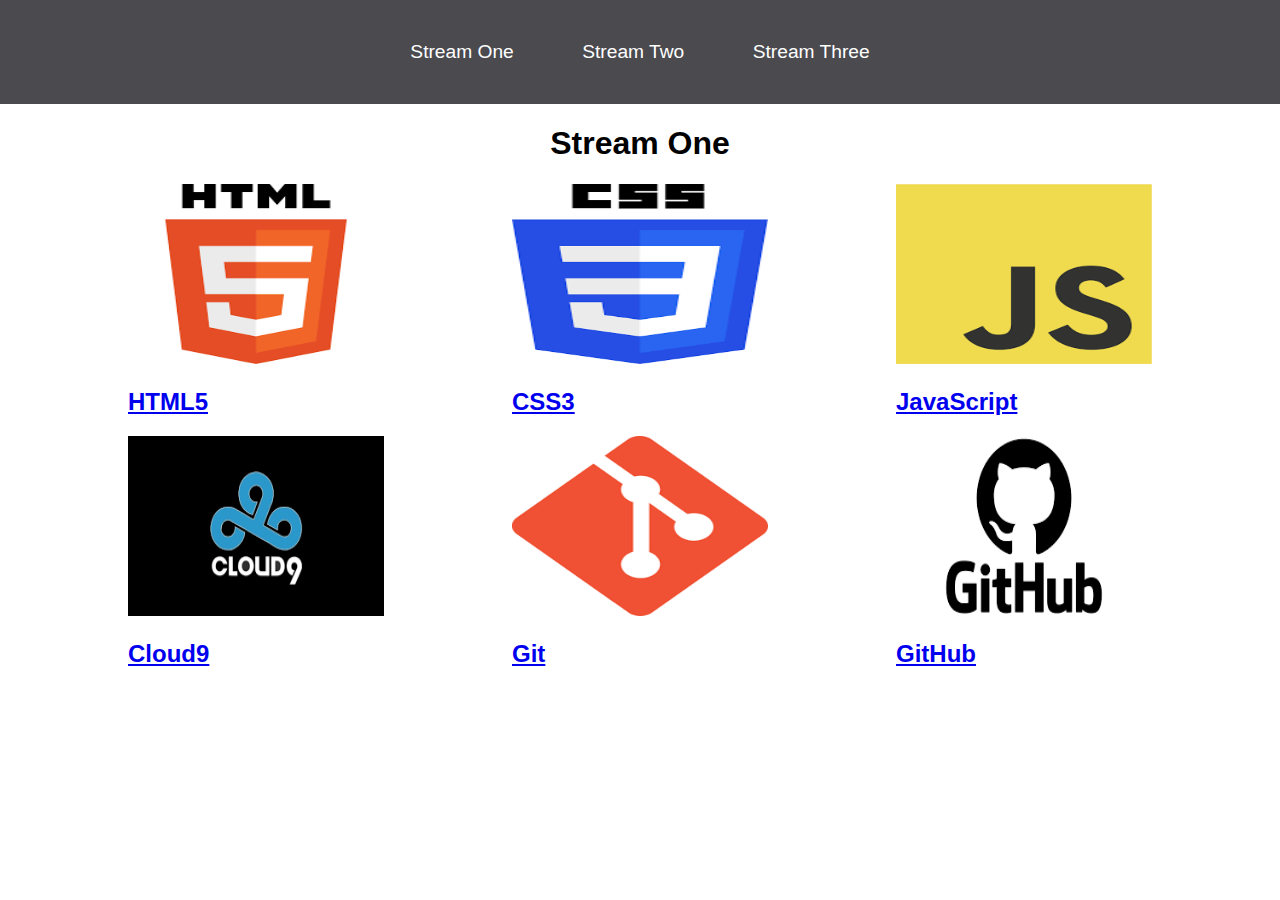
<file: index.html>
<!DOCTYPE html>
<html lang="en">
<head>
    <meta charset="UTF-8">
    <meta http-equiv="X-UA-Compatible" content="IE=edge">
    <meta name="viewport" content="width=device-width, initial-scale=1.0">
    <title>Hello World</title>
    <link rel="stylesheet" href="css/style.css">
</head>
<body>
    <nav>
        <ul>
            <li><a href="index.html">Stream One</a></li>
            <li><a href="stream-two.html">Stream Two</a></li>
            <li><a href="stream-three.html">Stream Three</a></li>
        </ul>
   </nav>
    <h1>Stream One</h1>
    <div class="card">
        <a href="https://en.wikipedia.org/wiki/HTML5" target="_blank">
            <img src="[data-uri]" alt="HTML5"> 
            <h2>HTML5</h2>
        </a>
    </div>
    <div class="card">
        <a href="https://en.wikipedia.org/wiki/CCS3" target=""_blank>
            <img src="[data-uri]" alt="CSS3">
            <h2>CSS3</h2>
        </a>
    </div>
    <div class="card">
        <a href="https://en.wikipedia.org/wiki/JavaScript" target=""_blank>
            <img src="[data-uri]" alt="JavaScript">
            <h2>JavaScript</h2>
        </a>
    </div>
    <div class="card">
        <a href="https://en.wikipedia.org/wiki/Cloud9" target=""_blank>
            <img src="[data-uri]" alt="Cloud9">
            <h2>Cloud9</h2>
        </a>
    </div>
    <div class="card">
        <a href="https://en.wikipedia.org/wiki/Git" target="_blank">
            <img src="[data-uri]" alt="Git">
            <h2>Git</h2>
        </a>
    </div>
    <div class="card">
        <a href="https://en.wikipedia.org/wiki/GitHub" target="_blank">
            <img src="[data-uri]" alt="GitHub">
            <h2>GitHub</h2>
        </a>
    </div>
   
</body>
</html>
</file>
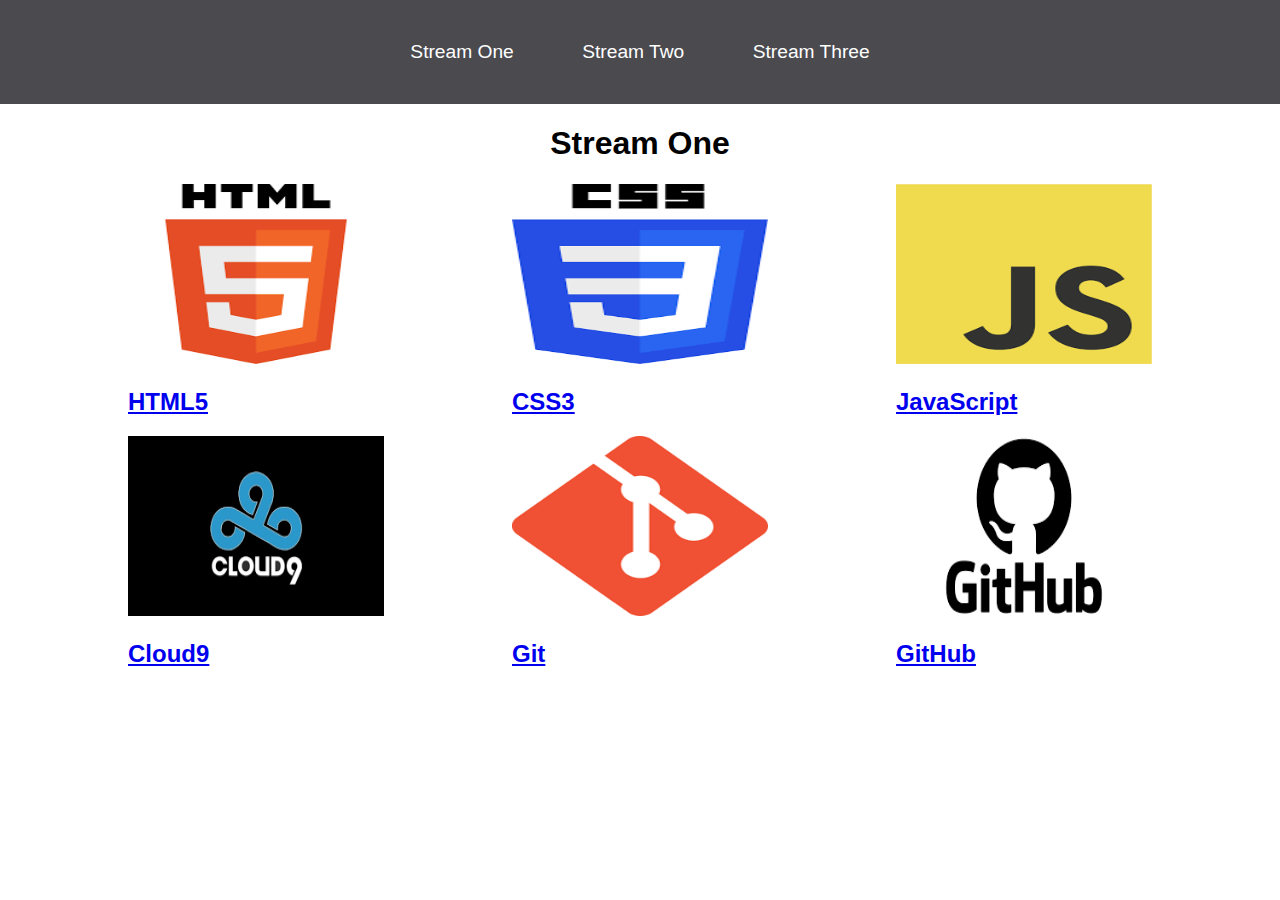
<file: stream-one.html>
<!DOCTYPE html>
<html lang="en">
<head>
    <meta charset="UTF-8">
    <meta http-equiv="X-UA-Compatible" content="IE=edge">
    <meta name="viewport" content="width=device-width, initial-scale=1.0">
    <title>Hello World</title>
    <link rel="stylesheet" href="css/style.css">
</head>
<body>
    <nav>
        <ul>
            <li><a href="stream-one.html">Stream One</a></li>
            <li><a href="stream-two.html">Stream Two</a></li>
            <li><a href="stream-three.html">Stream Three</a></li>
        </ul>
   </nav>
    <h1>Stream One</h1>
    <div class="card">
        <a href="https://en.wikipedia.org/wiki/HTML5" target="_blank">
            <img src="[data-uri]" alt="HTML5"> 
            <h2>HTML5</h2>
        </a>
    </div>
    <div class="card">
        <a href="https://en.wikipedia.org/wiki/CCS3" target=""_blank>
            <img src="[data-uri]" alt="CSS3">
            <h2>CSS3</h2>
        </a>
    </div>
    <div class="card">
        <a href="https://en.wikipedia.org/wiki/JavaScript" target=""_blank>
            <img src="[data-uri]" alt="JavaScript">
            <h2>JavaScript</h2>
        </a>
    </div>
    <div class="card">
        <a href="https://en.wikipedia.org/wiki/Cloud9" target=""_blank>
            <img src="[data-uri]" alt="Cloud9">
            <h2>Cloud9</h2>
        </a>
    </div>
    <div class="card">
        <a href="https://en.wikipedia.org/wiki/Git" target="_blank">
            <img src="[data-uri]" alt="Git">
            <h2>Git</h2>
        </a>
    </div>
    <div class="card">
        <a href="https://en.wikipedia.org/wiki/GitHub" target="_blank">
            <img src="[data-uri]" alt="GitHub">
            <h2>GitHub</h2>
        </a>
    </div>
   
</body>
</html>
</file>
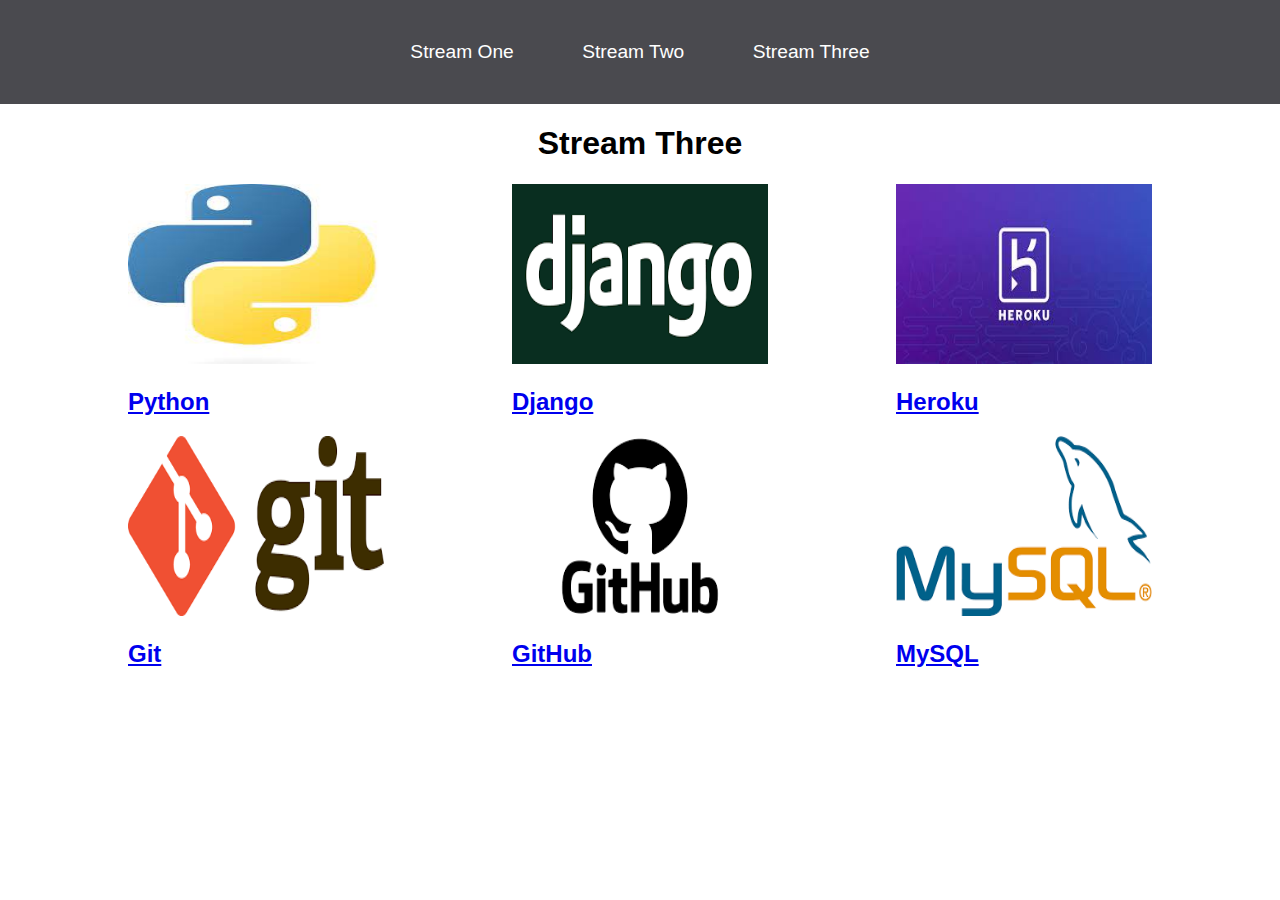
<file: stream-three.html>
<!DOCTYPE html>
<html lang="en">
<head>
    <meta charset="UTF-8">
    <meta http-equiv="X-UA-Compatible" content="IE=edge">
    <meta name="viewport" content="width=device-width, initial-scale=1.0">
    <title>Hello World</title>
    <link rel="stylesheet" href="css/style.css">
</head>
<body>
    <nav>
        <ul>
            <li><a href="stream-one.html">Stream One</a></li>
            <li><a href="stream-two.html">Stream Two</a></li>
            <li><a href="stream-three.html">Stream Three</a></li>
        </ul>
   </nav>
    <h1>Stream Three</h1>
    
    <div class="card">
        <a href="https://en.wikipedia.org/wiki/Python_(programming_language)" target="_blank">
            <img src="[data-uri]" alt="Python">
            <h2>Python</h2>
        </a>
    </div>
        <div class="card">
    <a href="https://en.wikipedia.org/wiki/Django_Unchained" target="_blank">
        <img src="[data-uri]" alt="Django">
        <h2>Django</h2>
    </a>
</div>
    <div class="card">
    <a href="https://en.wikipedia.org/wiki/Heroku" target="_blank">
        <img src="[data-uri]" alt="Heroku">
        <h2>Heroku</h2>
    </a>
    </div>
    <div class="card">
    <a href="https://en.wikipedia.org/wiki/Git" target="_blank">
        <img src="[data-uri]" alt="Git">
        <h2>Git</h2>
    </a>
</div>
   <div class="card">
    <a href="GitHub" target="_blank">
        <img src="[data-uri]" alt="GitHub">
        <h2>GitHub</h2>
    </a>
   </div>
    <div class="card">
        <a href="https://en.wikipedia.org/wiki/MySQL" target="_blank">
            <img src="[data-uri]" alt="MySQL">
            <h2>MySQL</h2>
        </a>
    </div>

</body>
</html>
</file>
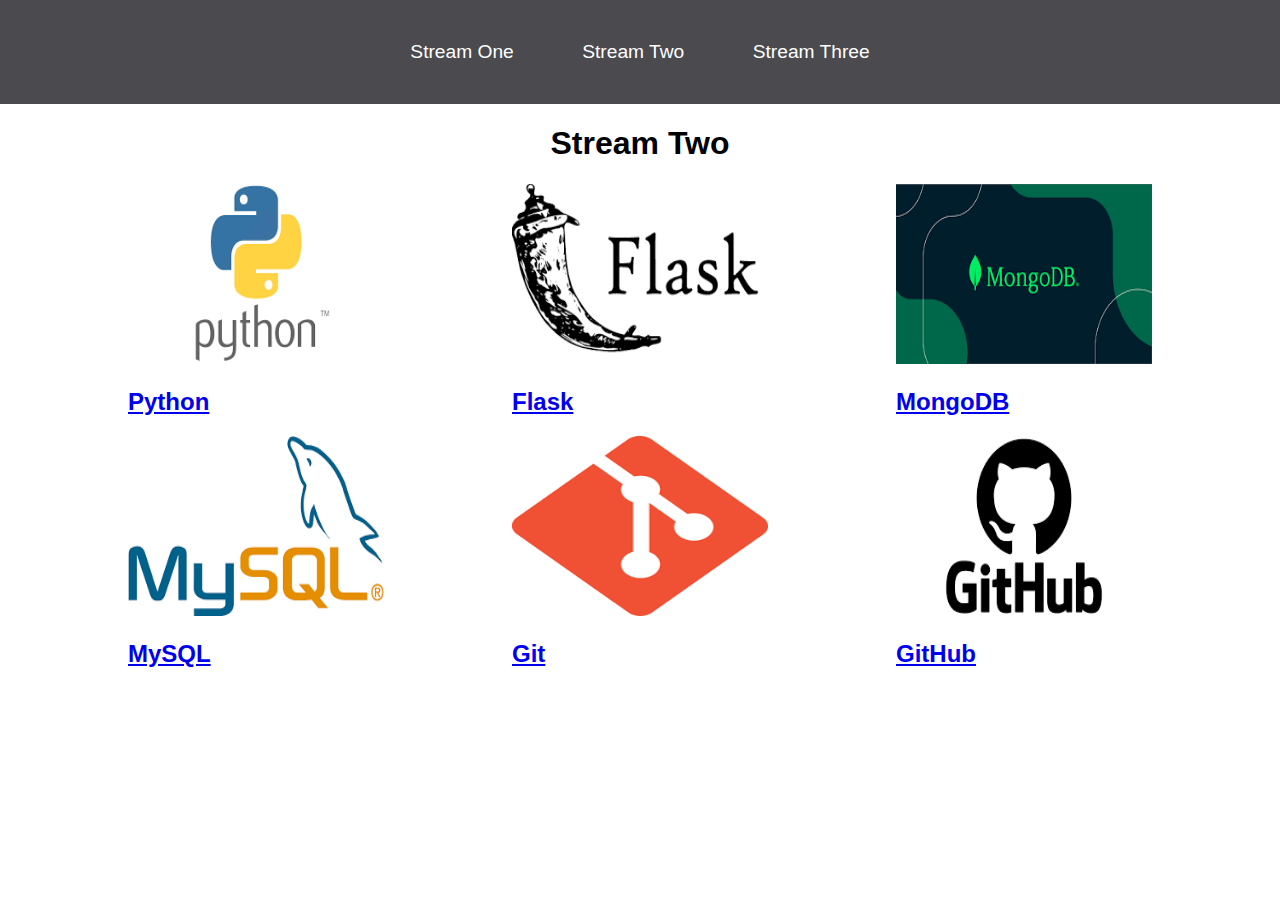
<file: stream-two.html>
<!DOCTYPE html>
<html lang="en">
<head>
    <meta charset="UTF-8">
    <meta http-equiv="X-UA-Compatible" content="IE=edge">
    <meta name="viewport" content="width=device-width, initial-scale=1.0">
    <title>Hello World</title>
    <link rel="stylesheet" href="css/style.css">
</head>
<body>
   
    <nav>
        <ul>
            <li><a href="index.html">Stream One</a></li>
            <li><a href="stream-two.html">Stream Two</a></li>
            <li><a href="stream-three.html">Stream Three</a></li>
        </ul>
   </nav>
    <h1>Stream Two</h1>

    <div class="card">
        <a href="https://en.wikipedia.org/wiki/Python_(programming_language)" target="_blank">
            <img src="[data-uri]" alt="Python">
            <h2>Python</h2>
        </a>
    </div>
    <div class="card">
        <a href="https://en.wikipedia.org/wiki/Flask_(web_framework)" target="_blank">
            <img src="[data-uri]" alt="Flask">
            <h2>Flask</h2>
        </a>
    </div>
    <div class="card">
        <a href="https://en.wikipedia.org/wiki/MongoDB" target="_blank">
            <img src="[data-uri]" alt="MongoDB">
            <h2>MongoDB</h2>
        </a>
    </div>
    <div class="card">
        <a href="https://en.wikipedia.org/wiki/MySQL" target="_blank">
            <img src="[data-uri]" alt="MySQL">
            <h2>MySQL</h2>
        </a>
    </div>
   
    <div class="card">
        <a href="https://en.wikipedia.org/wiki/Git" target="_blank">
            <img src="[data-uri]" alt="Git">
            <h2>Git</h2>
        </a>
    </div>
    <div class="card">
        <a href="https://en.wikipedia.org/wiki/GitHub" target="_blank">
            <img src="[data-uri]" alt="GitHub">
            <h2>GitHub</h2>
        </a>
    </div>

</body>
</html>
</file>
<file: css/style.css>
body {
    margin: -0;
    padding: 0;
    font-family: Oswald, sans-serif;
}

nav ul {
    list-style-type: none;
    background-color: #4a4a4f;
    text-align: center;
    padding: 0;
    margin:  0;
}
nav li {
    font-size: 1.2em;
    line-height: 40px;
    height: 40px;
    display: inline-block;
    margin: 2.5%;
}
nav a {
    text-decoration: none;
    color: #fff;
    display: block;
}
nav a:hover {
    background-color: #fff;
    color: #4a4a4f;
}
.card {
    float: left;
    width: 20%;
    margin-left: 10%;

}
card a {
    text-align: center;
}
img {
    width: 100%;
    height: 180px;
}
h1 {
    text-align: center;
}
</file>
